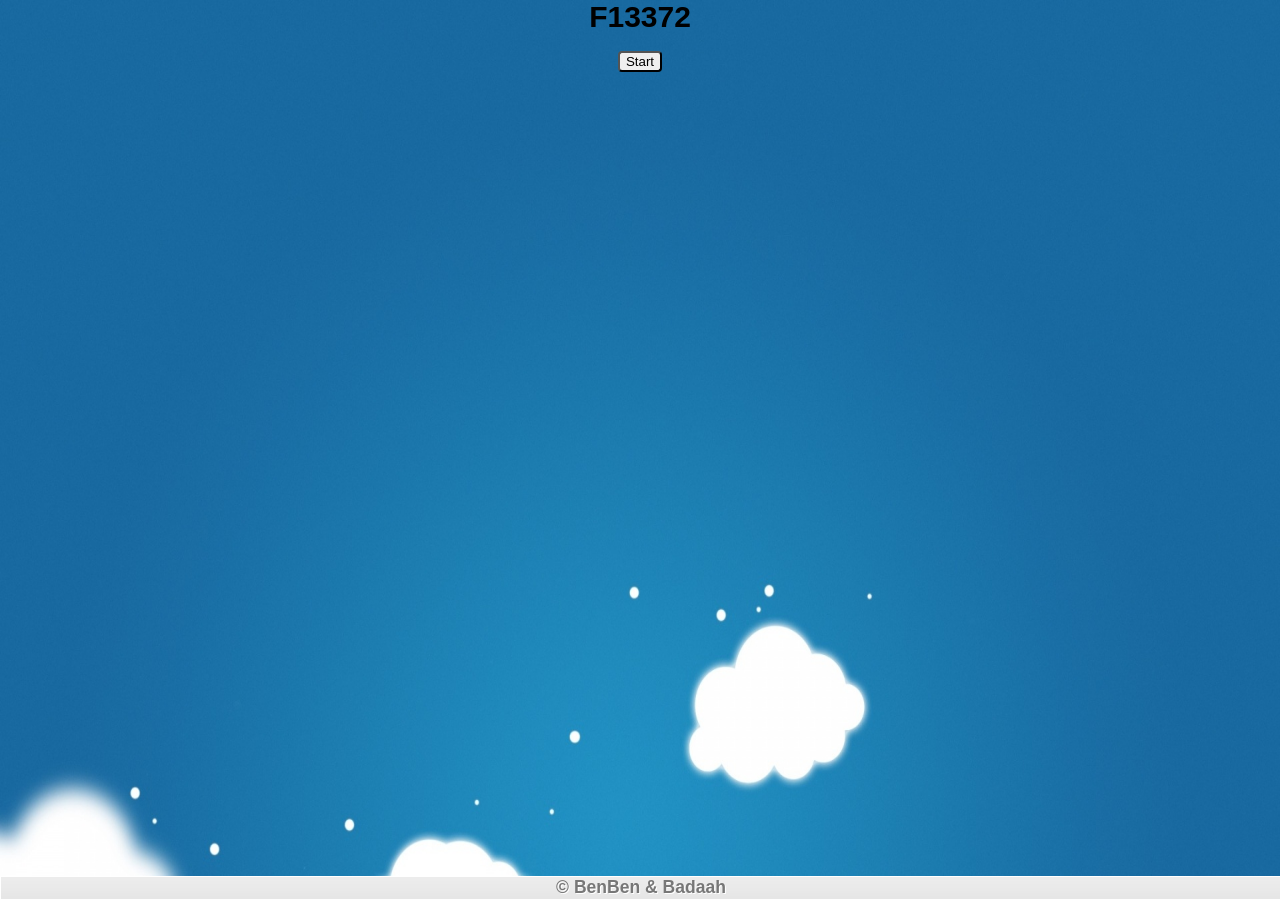
<file: f13372.html>
<html>

	<head>
		<title>F13372 &#124; Home</title>
		<link rel="stylesheet" type="text/css" href="js/jScrollPane/jScrollPane.css" />
		<link rel="stylesheet" type="text/css" href="css/page.css" />
		<link rel="stylesheet" type="text/css" href="css/chat.css" />
	
	</head>
	
	<header>
		<h1>F13372</h1>
	</header>
	
	<body>
		<!-- <h3>Set your room</h3></br>
		<form ACTION="ajax-chat.html" type="POST">
		Timer
			<input type="text" name="time" id="time" value="Minutes" />
		Users
			<select id="users" name="users" size="1">
			<option selected>2 users
			<option>3 users
			<option>4 users
			<option>5 users
			<option>6 users
			<option>7 users
			<option>8 users
			<option>9 users
			<option>10 users
			</select>
			<input TYPE="submit" NAME="Room" VALUE=" Start " class="blueButton">
			<input TYPE="reset" NAME="nom" VALUE=" Reset " class="blueButton">
		</form> -->
		<br/>
			<p align="center"><input class="rounded" value="Start" class="blueButton" type="button" onclick="javascript:location.href='ajax-chat.html'"><p/>
	</body>
	<footer>
		<h3>&copy; BenBen & Badaah </h3>
	</footer>
	
</html>
</file>
<file: js/jScrollPane/jScrollPane.css>
/*
 * CSS Styles that are needed by jScrollPane for it to operate correctly.
 *
 * Include this stylesheet in your site or copy and paste the styles below into your stylesheet - jScrollPane
 * may not operate correctly without them.
 */

.jspContainer{
	overflow: hidden;
	position: relative;
}

.jspPane{
	position: absolute;
}

.jspVerticalBar{
	position: absolute;
	top: 0;
	right: 0;
	width: 16px;
	height: 100%;
	background: red;
}

.jspHorizontalBar{
	position: absolute;
	bottom: 0;
	left: 0;
	width: 100%;
	height: 16px;
	background: red;
}

.jspVerticalBar *,
.jspHorizontalBar *{
	margin: 0;
	padding: 0;
}

.jspCap{
	display: none;
}

.jspHorizontalBar .jspCap{
	float: left;
}

.jspTrack{
	background: #dde;
	position: relative;
}

.jspDrag{
	background: #bbd;
	position: relative;
	top: 0;
	left: 0;
	cursor: pointer;
}

.jspHorizontalBar .jspTrack,
.jspHorizontalBar .jspDrag{
	float: left;
	height: 100%;
}

.jspArrow{
	background: #50506d;
	text-indent: -20000px;
	display: block;
	cursor: pointer;
}

.jspArrow.jspDisabled{
	cursor: default;
	background: #80808d;
}

.jspVerticalBar .jspArrow{
	height: 16px;
}

.jspHorizontalBar .jspArrow{
	width: 16px;
	float: left;
	height: 100%;
}

.jspVerticalBar .jspArrow:focus{
	outline: none;
}

.jspCorner{
	background: #eeeef4;
	float: left;
	height: 100%;
}

/* Yuk! CSS Hack for IE6 3 pixel bug :( */
* html .jspCorner{
	margin: 0 -3px 0 0;
}
</file>
<file: css/page.css>
*{
	margin:0px;
}

header{
	text-align:center;
}

body{
	background:url('../img/background22.jpg') repeat-x #323232;
	background-repeat: no-repeat; 
	background-attachment: fixed; 
	position:relative;
	background-size: cover; 
	-moz-background-size: 100% 100%;     /* Gecko 1.9.2 (Firefox 3.6) */
	-o-background-size: 100% 100%;        /* Opera 9.5 */
	-webkit-background-size: 100% 100%;   /* Safari 3.0 */
	background-size: 100% 100%;           /* Gecko 2.0 (Firefox 4.0) > CSS3 */
	font:15px Arial,sans-serif;
}

footer{
	height:22px;
	background:url('../img/solid_gray.jpg') repeat-x #d0d0d0;
	border:1px solid #fff;
	position:fixed;
	color:#777;
	text-shadow:1px 1px 0 #FFFFFF;
	bottom:0;
	left:0;
	width:100%;
}

h2{
	text-align: center;
}

h3{
	text-align: center;
}

FORM{
	text-align: center;
}

a:hover{
	border-bottom:1px dashed transparent;
}

.clear{
	clear:both;
}
</file>
<file: css/chat.css>
/* Main chat container */

#chatContainer{
	width:510px;
	margin:100px auto;
	position:relative;
}

/* Top Bar */

#chatTopBar{
	height:40px;
	background:url('../img/solid_gray.jpg') repeat-x #d0d0d0;
	border:1px solid #fff;
	margin-bottom:15px;
	position:relative;
	color:#777;
	text-shadow:1px 1px 0 #FFFFFF;
}

#chatTopBar .name{
	position:absolute;
	top:10px;
	left:40px;
}

#chatTopBar .time{
	position:absolute;
	top:10px;
	right:75px;
}

/* Chats */

#chatLineHolder{
	height:360px;
	width:350px;
	margin-bottom:20px;
}

.chat{
	background-color: rgba(240, 248, 255, 0.6);  /* un arrière plan bleu à 50% de transparence */
	min-height:24px;
	padding:6px; /* aa */
	
	padding:8px 6px 4px 37px; 
	position:relative;
	margin:0 10px 10px 0;
}

.chat:last-child{
	margin-bottom:0;
}

.chat span{
	font-size:12px;
}

.chat .text{
	display:inline-block;
	font-size:15px;
	overflow:hidden;
	vertical-align:top;
	width:190px;
}


.chat .time{
	position:absolute;
	right:5px;
	top:3px;
	font-size:10px;
}

.chat .author{
	margin-right:6px;
	font-size:15px;
}

/* Chat User Area */

#chatUsers{
	background:url('../img/solid_gray.jpg') repeat-x #d0d0d0;
	height:360px;
	position:absolute;
	right:0;
	top:56px;
	width:150px;
}

#chatUsers .user{
	float:left;
	height:32px;
	margin:10px 0 0 10px;
	width:32px;
}

/* Bottom Bar */

#chatBottomBar{
	background:url('../img/solid_gray.jpg') repeat-x #d0d0d0;
	position:relative;
	padding:10px;
	border:1px solid #fff;
}

#chatContainer input{
	height:26px;
	font:13px/26px Arial,sans-serif;
	padding:0 5px;
	margin-right:5px;
	width:115px;
	outline:none; /* test */
}

#submitForm{
	display:none;
}

input#chatText{
	/* The chat submit text field */
	width:300px;
}

input#time{
	width:70px;
}

input#email{
	width:150px;
}

/* Overloading the default styles of jScrollPane */

.jspVerticalBar{
	background:none;
	width:20px;
}

.jspTrack{
	background-color:#202020;
	border:1px solid #111111;
	width:3px;
	right:-10px;
	
}

.jspDrag {
	background:url('../img/slider.png') no-repeat;
	width:20px;
	left:-9px;
	height:20px !important;
	margin-top:-5px;
}

.jspDrag:hover{
	background-position:left bottom;
}

/* Additional styles */

a.logoutButton{
	background-color: rgba(0, 0, 0, 0.1);
	color:black !important;
	font-size:13px;
	padding:5px 9px;
	position:absolute;
	right:10px;
	top:7px;
	-moz-box-shadow:0 0 7px #888 inset;
	-webkit-box-shadow:0 0 7px #888 inset;
	box-shadow:0 0 7px #888 inset;
}

a.logoutButton:hover{
	-moz-box-shadow:0 0 7px #666 inset;
	-webkit-box-shadow:0 0 7px #666 inset;
	box-shadow:0 0 7px #666 inset;
}

#chatContainer .blueButton{
	background:url('../img/button_blue.png') no-repeat;
	border:none !important;
	color:#516D7F !important;
	display:inline-block;
	font-size:13px;
	height:29px;
	text-align:center;
	text-shadow:1px 1px 0 rgba(255, 255, 255, 0.4);
	width:75px;
	margin:0;
	cursor:pointer;
}

#chatContainer .blueButton:hover{
	background-position:left bottom;
}

p.noChats,
#chatUsers .count{
	clear:both;
	font-size:12px;
	padding:10px;
	text-align:center;
}

#chatUsers .count{
	font-size:11px;
}

.rounded{
	-moz-border-radius:4px;
	-webkit-border-radius:4px;
	border-radius:4px;
}

#chatErrorMessage{
	width:100%;
	top:0;
	left:0;
	position:fixed;
	background-color:#ab0909;
	border-bottom:1px solid #d32a2a;
	font-size:23px;
	padding:16px;
	text-align:center;
	color:#fff;
	
	text-shadow:1px 1px 0 #940f0f;
}

#fade { /*--Masque opaque noir de fond--*/
	display: none; /*--masqué par défaut--*/
	background: #000;
	position: fixed; left: 0; top: 0;
	width: 100%; height: 100%;
	opacity: .80;
	z-index: 9999;
}
.popup_block{
	display: none; /*--masqué par défaut--*/
	background: #fff;
	padding: 20px;
	border: 20px solid #ddd;
	float: left;
	font-size: 1.2em;
	position: fixed;
	top: 50%; left: 50%;
	z-index: 99999;
	/*--Les différentes définitions de Box Shadow en CSS3--*/
	-webkit-box-shadow: 0px 0px 20px #000;
	-moz-box-shadow: 0px 0px 20px #000;
	box-shadow: 0px 0px 20px #000;
	/*--Coins arrondis en CSS3--*/
	-webkit-border-radius: 10px;
	-moz-border-radius: 10px;
	border-radius: 10px;
}
img.btn_close {
	float: right;
	margin: -55px -55px 0 0;
}
/*--Gérer la position fixed pour IE6--*/
*html #fade {
position: absolute;
}
*html .popup_block {
position: absolute;
}
</file>
